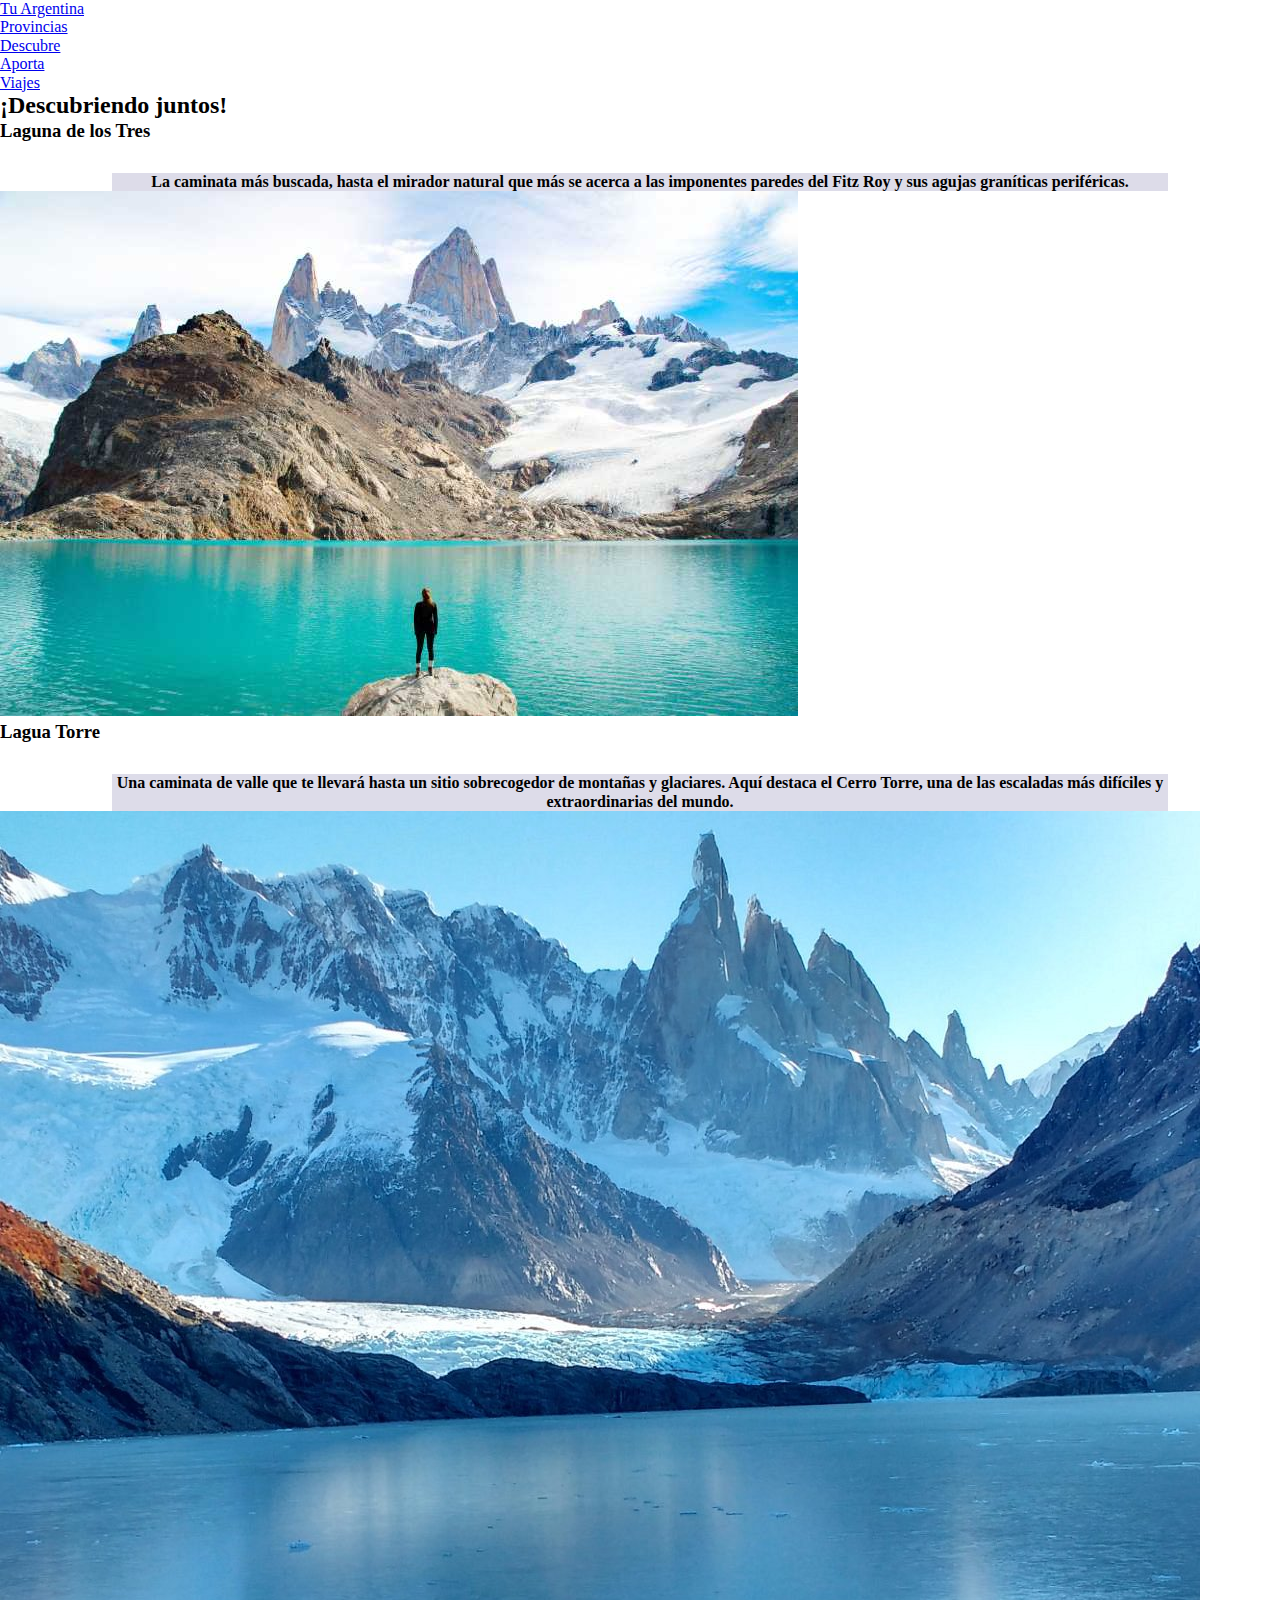
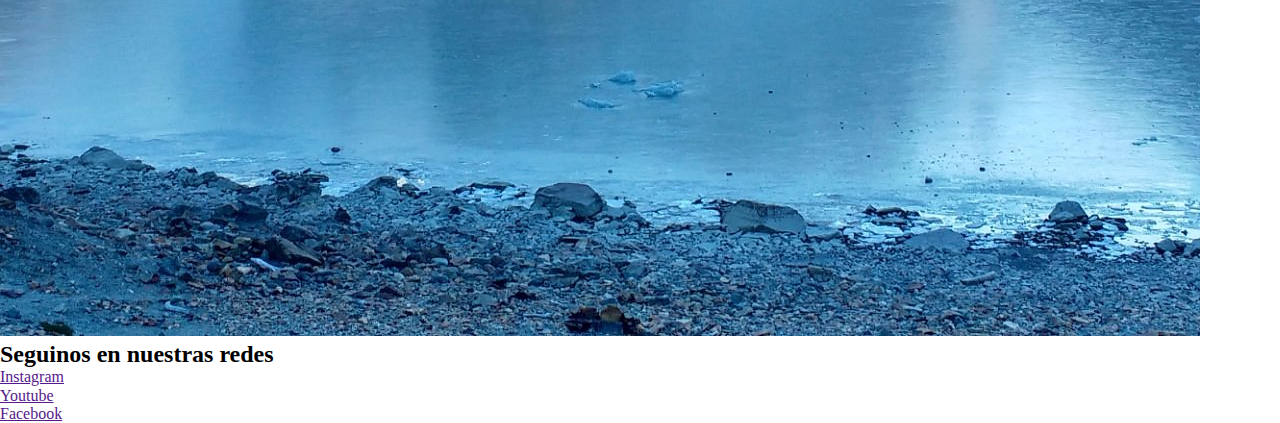
<file: pages/pagina3.html>
<!DOCTYPE html>
<html>
<head>
	<meta charset="utf-8">
	<meta name="viewport" content="width=device-width, initial-scale=1">
	<meta name="robots" content="index">
	<link rel="icon" type="img/html" href="../audiovisual/icono/mate.ico">
	<link rel="stylesheet" type="text/css" href="../estilo.css">
	<link rel="stylesheet" type="text/css" href="../normalize.css">
	<title>Descubre</title>
</head>
<body class="body__pagina3">
	
	<header class="header__pagina3">
		<nav class="nav__pagina3">
			<ul class="ul__pagina3">
				<li class="li__pagina3"><a class="a__pagina3" href="../index.html">Tu Argentina</a></li>
				<li class="li__pagina3"><a class="a__pagina3" href="pagina2.html">Provincias</a></li>
				<li class="li__pagina3"><a class="a__pagina3" href="pagina3.html">Descubre</a></li>
				<li class="li__pagina3"><a class="a__pagina3" href="pagina4.html">Aporta</a></li>
				<li class="li__pagina3"><a class="a__pagina3" href="pagina5.html">Viajes</a></li>
			</ul>
		</nav> 
	</header>

	<div class="h2__pagina3">
		<h2>¡Descubriendo juntos!</h2>
	</div>
	
	<section class="section__pagina3">
		<h3 class="h3__pagina3">Laguna de los Tres</h3>
		<p>La caminata más buscada, hasta el mirador natural que más se acerca a las imponentes paredes del Fitz Roy y sus agujas graníticas periféricas.</p>
		<img class="img__pagina3" alt="Lago de los Tres" src="../imagenes/descubre/laguna-de-los-tres.jpg">
	</section>

	<section class="section__pagina3">
		<h3 class="h3__pagina3">Lagua Torre</h3>
		<p>Una caminata de valle que te llevará hasta un sitio sobrecogedor de montañas y glaciares. Aquí destaca el Cerro Torre, una de las escaladas más difíciles y extraordinarias del mundo.</p>
		<img class="img__pagina3" alt="Laguna Torre" src="../imagenes/descubre/laguna-torre.jpg">
	</section>


	<footer class="footer__pagina3">
		<h2 class="h2__pagina3_footer">Seguinos en nuestras redes</h2>
		<ul class="ul__pagina3_footer">
			<li class="li__pagina3_footer"><a class="a__pagina3_footer" href="" target="_blank">Instagram</a></li>
			
			<li class="li__pagina3_footer"><a class="a__pagina3_footer" href="" target="_blank">Youtube</a></li>
				
			<li class="li__pagina3_footer"><a class="a__pagina3_footer" href="" target="_blank">Facebook</a></li>
				
		</ul>
	</footer>   

</body>
</html>
</file>
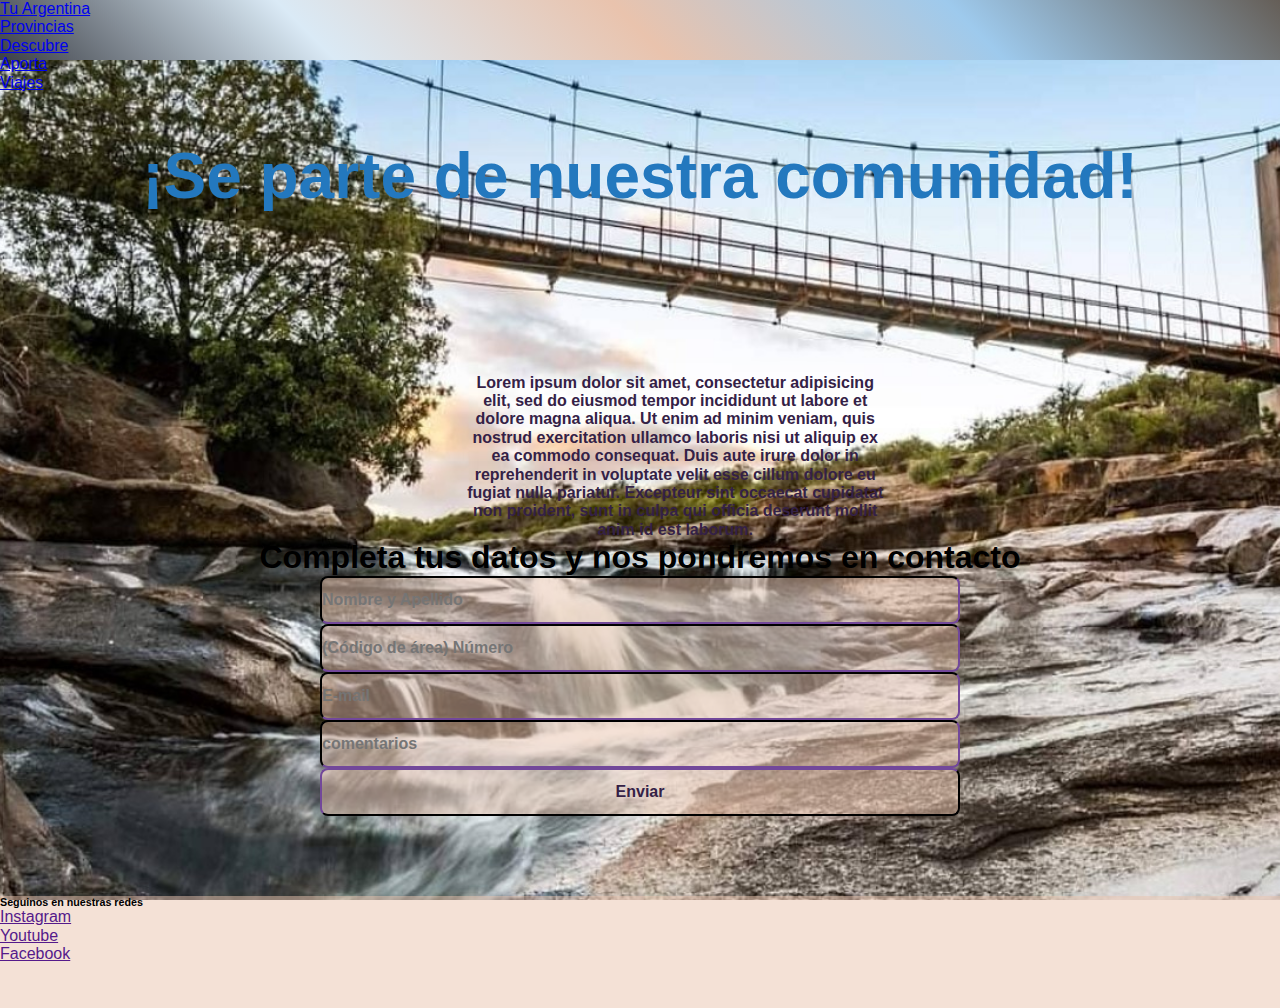
<file: pages/pagina4.html>
<!DOCTYPE html>
<html>
<head>
	<meta charset="utf-8">
	<meta name="viewport" content="width=device-width, initial-scale=1">
	<meta name="robots" content="index">
	<link rel="icon" type="img/html" href="../audiovisual/icono/mate.ico">
	<link rel="stylesheet" type="text/css" href="../estilo.css">
	<link rel="stylesheet" type="text/css" href="../normalize.css">
	<title>Aporta</title>
</head>
<body class="body4">
	
	<div>
		<header class="header4">
			<nav>
				<ul>
					<li><a href="../index.html">Tu Argentina</a></li>
					<li><a href="pagina2.html">Provincias</a></li>
					<li><a href="pagina3.html">Descubre</a></li>
					<li><a href="pagina4.html">Aporta</a></li>
					<li><a href="pagina5.html">Viajes</a></li>
			</ul>
		</nav> 
	</header> 
	</div>

	<h2 class="h2pagina4">¡Se parte de nuestra comunidad!</h2>
	

	<div>
		<p class="formulariop">Lorem ipsum dolor sit amet, consectetur adipisicing elit, sed do eiusmod
		tempor incididunt ut labore et dolore magna aliqua. Ut enim ad minim veniam,
		quis nostrud exercitation ullamco laboris nisi ut aliquip ex ea commodo
		consequat. Duis aute irure dolor in reprehenderit in voluptate velit esse
		cillum dolore eu fugiat nulla pariatur. Excepteur sint occaecat cupidatat non
		proident, sunt in culpa qui officia deserunt mollit anim id est laborum.</p>
	</div>

	<div class="formulario.">
		<div class="formulario">
			<h5 class="formularioh5">Completa tus datos y nos pondremos en contacto</h5>
			<form>
				<p class="formulario1">
					<input class="formulario2" type="text" name="Nombre y apellido" placeholder="Nombre y Apellido" required>
					<input class="formulario2" type="tel" name="telefono" placeholder="(Código de área) Número" required>
					<input class="formulario2" type="email" name="correo electrónico" placeholder="E-mail" required>
					<input class="formulario2" type="text" name="Información adicional" placeholder="comentarios">
					<input class="formulario2" type="submit" name="enviar" value="Enviar">
				</p>
			</form>
		</div>
	</div>

	<footer class="footer4">
		<h6>Seguinos en nuestras redes</h6>
		<ul>
			<li><a href="" target="_blank">Instagram</a></li>
			
			<li><a href="" target="_blank">Youtube</a></li>
				
			<li><a href="" target="_blank">Facebook</a></li>
				
		</ul>
	</footer>
</body>
</html>
</file>
<file: estilo.css>
.body__index {
	font-family: 'Radio Canada', sans-serif;
	background-image: url(imagenes/buenos-aires/fondo.jpg);	
	background-repeat: no-repeat;
	min-height: 100vp;
	background-position: center center;
	background-attachment: fixed;
	background-size: cover;
}

.header__index {
	background: linear-gradient(45deg,#6570C0ff,#907CB2ff);
	height: auto;
	width: 100vw;
}

.nav__index{
	height: auto;
	width: 100vw;
}
.ul__index{
	list-style: none;
	display: grid;
	grid-template-columns: repeat(3,1fr);
	grid-template-rows: repeat(1,1fr)
}
.ul__index_2{
	display: grid;
	grid-template-columns: repeat(2,1fr);
	grid-template-rows: repeat(1,1fr)
}

.li__index {
	display: flex;
	flex-direction: row;
	align-content: center;
	justify-content: center;
}

.a__index {
	text-decoration: none;
	font-size: 1.1rem;
	font-weight: 400;
	color: #3C3F46;
}

.a__index:hover {
	text-decoration: none;
	font-size: 1.5rem;
	font-weight: 400;
	color: #df8a2f;
}

.h1__index {
	height: 5rem;
	font-weight: 600;
	font-size: 2rem;
	text-align: center;
}

.cuerpo__index {
	display: grid;
	grid-template-columns: repeat(2,1fr);
	grid-template-rows: repeat(1,1fr)
}

.article__index {
	height: auto;
	display: grid;
	grid-template-columns: repeat(1,1fr);
	grid-template-rows: repeat(2,1fr);
}

.section__index {
	height: auto;
	display: flex;
	flex-direction: column;
	text-align: center;
	width: 70vw;
}

.h2__index {
	background-color: #939ad1;
	font-size: 1rem;
	color: #4a4257;
	width: 5rem;
	border-radius: 1em;
	margin-left: auto;
	margin-right: auto;
}

.p__index {
	text-align: left;
	padding-left: 1rem;
	margin-left: 1rem;
	width: 60vw;
	background-color: rgba(188, 185, 211, 0.5);
	color: whitesmoke;

}

.aside__index {
	height: 100vh;
	display: flex;
	flex-direction: column;
	align-content: space-around
}

.h3__index {
	font-size: 1rem;
	color: #4A4257;
	background-color: #939AD1;
	border-radius: 1em;
	width: auto;
	text-align: center;

}

.h4__index {
	font-size: 0.75rem;
	text-align: center;
	margin-top: 2rem;
	color: whitesmoke;
}

.img__index {
	margin-top: 2rem;
}

.footer1 {
	display: grid;
	grid-template-columns: repeat(3,1fr);
	grid-template-rows: repeat(2,1fr);
	background-color: rgba(76, 87, 162, 0.5);
	height: 4rem;
	margin-top: 2rem;
	margin-bottom: 0px;
}

.h6__index {
	text-align: center;
	grid-column: 2/3;
	grid-row: 1/2;
}

.footer__index_ul {
	grid-column: 2/3;
	grid-row: 2/3;
	display: flex;
	flex-direction: row;
	justify-content: space-around;
	list-style: none;
}

.footer__index_a {
	text-decoration: none;
	color: #fff;
	font-size: 1rem;
	margin-left: 0.25rem;
}

@media only screen and (min-width: 1024px) {
	.ul__index{
		width: 50vw;
		list-style: none;
		display: flex;
		flex-direction: row;
		justify-content: space-around;
	}
	.ul__index_2{
		width: 50vw;
		display: flex;
		flex-direction: row;
		justify-content: space-around;
	}

	.header__index{
		height: 3rem;
		box-sizing: border-box;
	}
	.nav__index {
		height: 3rem;
		display: grid;
		grid-template-columns: repeat(2,1fr);
		grid-template-rows: repeat(1,1fr);
	}

	.a__index {
		font-size: 1.5rem;
	}

	.h1__index {
		font-size: 4rem;
	}

	.h2__index{
		font-size: 2rem;
		width: 20rem;
	}

	.p__index {
		font-size: 1.2rem;
	}

	.h3__index {
		font-size: 2rem;
		margin-right: 5rem;
	}

	.h4__index {
		font-size: 1.2rem;
		margin-right: 4rem;
	}

	.img__index {
		width: 18rem;
	}

	.footer1 {
		height: auto;
	}

	.footer__index_ul {
		margin-top: 1rem;
	}

	.footer__index_a {
		font-size: 1.2rem;
	}

	.h6__index {
		font-size: 1.7rem;
		margin-top: 1rem;
	}
}




/*pagina 2 provincias -------------------------------------------------*/

.body__pagina2 {
	font-family: 'Radio Canada', sans-serif;
	background-image: url(audiovisual/background/fondo.jpg);	
	background-repeat: no-repeat;
	min-height: 100vp;
	background-position: center center;
	background-attachment: fixed;
	background-size: cover;
}

.header__pagina2{
	background: linear-gradient(45deg, #7F8C95, #9D9080, #625535, #6D7326, #3A6E69);
	height: 3.75rem;
	width: 100vw;
}
.nav__pagina2 {
	height: auto;
	width: 100vw;
}
.ul__pagina2 {
	display: grid;
	grid-template-columns: repeat(5,1fr);
	grid-template-rows: repeat(1,1fr);
	justify-items: center;
}
.li__pagina2 {
	list-style: none;
	text-decoration: none;
	margin-top: 1rem;

}
.a__pagina2 {
	list-style: none;
	text-decoration: none;
	font-size: 1.5rem;
	font-weight: 400;
	color: #3C3F46;
	}
	
.a__pagina2:hover {
	text-decoration: none;
	font-size: 1.5rem;
	font-weight: 400;
	color: #df8a2f;

}

.h1__pagina2 {
	font-size: 7rem;
	text-align: center;
	font-weight: bold;
	color:  #9F8A56;
}

.pagina2__ul {
	display: flex;
	flex-direction: column;
	align-items: center;
	margin-top: 8rem;
}

.pagina2__li {
	display: flex;
	flex-direction: column;
	align-items: center;
}

.pagina2__a {
	text-decoration: none;
	font-family: 'Radio Canada', sans-serif;
	font-size: 1.9rem;
	font-weight: bold;
	color: #53581C;
	background-color: #9F8A56;
	margin-top: 5rem;
	width: 11rem;
	border-radius: 1em;
	text-align: center;
}

.pagina2__img {
	margin-top: 2rem;
	width: 26.25rem;
	height: 16.63rem;
}


.footer__pagina2 {
	display: grid;
	grid-template-columns: repeat(1,1fr);
	grid-template-rows: repeat(2,1fr);
	height: 7rem;
	background-color: rgba(109, 115, 38, 0.5);
	margin-top: 2rem;
}

.h2__pagina2_footer {
	text-align: center;
	font-size: 1.5rem;
}
 .ul__pagina2_footer {
	 display: flex;
	 flex-direction: row;
	 justify-content: center;
 }

.li__pagina2_footer {
	margin-left: 1rem;
	margin-left: 1rem;
	list-style: none;
}
.a__pagina2__footer {
	text-decoration: none;
	font-size: 1.2rem;
	font-weight: 400;
	color: whitesmoke;
}

@media only screen and (min-width: 600px) {
	.a__pagina2 {
		font-size: 1.3rem;
	}
}

@media only screen and (min-width: 480px) {
	
	.header__pagina2{
		height: 2rem;
	}
	.li__pagina2{
		margin-top: 0.25rem;
	}
	.a__pagina2 {
		font-size: 1rem;
	}
	.h1__pagina2 {
		font-size: 3rem;
	}
}

@media only screen and (min-width: 320px) {

	.header__pagina2 {
		width: 20rem;
		height: auto;
	}
	.nav__pagina2{
		width: 20rem;
		height: auto;
	}
	.ul__pagina2 {
		width: 20rem;
		height: auto;
		grid-template-columns: repeat(1,1fr);
		grid-template-rows: repeat(5,1fr);
	}
	.li__pagina2{
		margin-top: 0;
	}

	}
	.h1__pagina2{
		font-size: 3rem;
	}
	.h2__pagina2_footer {
		font-size: 1rem;
	}
	.a__pagina2__footer {
		font-size: 0.8rem;
		
}





/*pagina 3 decubre ----------------------------------------------------*/

.body3 {
	font-family: 'Radio Canada', sans-serif;
	background-image: url(audiovisual/background1/fondo.jpg);	
	background-repeat: no-repeat;
	min-height: 100vp;
	background-position: center center;
	background-attachment: fixed;
	background-size: cover;
}


.header3{
	background: linear-gradient(45deg, #3F5B4A, #71798E, #61A0D3, #D3B966, #7D8E24);
	height: 3.75rem;
}


.descubriendoh2 {
text-align: center;
margin-top: 10rem;
font-size: 3rem;
font-weight: bold;
color: #7D8E24;
}

.sectiondescubre {
	display: flex;
	flex-direction: column;
}

.h3descubre {
font-size: 1.5rem;
font-weight: bold;
background-color: #D3B966;
color: #7D8E24;
width: 14rem;
margin-top: 7rem;
margin-left: 35rem;
margin-right: 35rem;
text-align: center;
border-radius: 0.5rem;
}

section>p {
	font-size: 1rem;
	font-weight: bold;
	margin-top: 2rem;
	margin-right: 7rem;
	margin-left: 7rem;
	background-color: rgba(188, 185, 211, 0.5);
	text-align: center;
}

.imgdescubre {
	height: 50rem;
	width: 100%;
	margin-top: 5rem;
}

.footer3 {
	display: flex;
	flex-direction: column;
	margin-top: 5rem;
	margin-bottom: 0;
	height: 7rem;
	background-color: rgba(125, 142, 36, 0.5);
}



/*pagina 4 reserva-----------------------------------------------------*/

.body4 {
	font-family: 'Radio Canada', sans-serif;
	background-image: url(audiovisual/background2/fondo.jpg);	
	background-repeat: no-repeat;
	min-height: 100vp;
	background-position: center center;
	background-attachment: fixed;
	background-size: cover;
}

.header4{
	background: linear-gradient(45deg, #3C3F46, #DAEAF6, #E9C3AD, #9ECAED, #655E57);
	height: 3.75rem;
}

.h2pagina4 {
	color: #2378BE;
	font-size: 4rem;
	font-weight: bold;
	margin-top: 5rem;
	text-align: center;
}

.formulariop {
	font-size: 1rem;
	color: #342146;
	font-weight: bold;
	width: 33%;
	text-align: center;
	margin-top: 10rem;
	margin-left: 29rem;
	margin-right: 30rem;
}


.formulario {
	display: flex;
	flex-direction: column;
	border-color: #DAEAF6;
}

.formularioh5 {
	font-size: 2rem;
	font-weight: bold;
	text-align: center;
}

.formulario1 {
	display: flex;
	flex-direction: column;
	align-items: center;
}

.formulario2 {
	color: #342146;
	font-weight: bold;
	width: 40rem;
	border-color: #342146;
	border-radius: 0.5em;
	height: 3rem;
	font-family: 'Radio Canada', sans-serif;
	background-color: rgba(233, 195, 173, 0.5);
}

.footer4 {
	display: flex;
	flex-direction: column;
	margin-top: 5rem;
	margin-bottom: 0;
	height: 7rem;
	background-color: rgba(233, 195, 173, 0.5);
}

/*pagina 5 viajes -----------------------------------------------------*/

.body5 {
	font-family: 'Radio Canada', sans-serif;
	background-image: url(audiovisual/background4/fondo.jpg);	
	background-repeat: no-repeat;
	min-height: 100vp;
	background-position: center center;
	background-attachment: fixed;
	background-size: cover;
}

.header5{
	background: linear-gradient(45deg, #657A07, #5C1A1E, #537385, #342146, #436389);
	height: 3.75rem;
}

.viaje1 {
	display: flex;
	flex-direction: column;
	align-items: center;
}

.viaje2 {
	color: #D26067;
	font-size: 4rem;
	font-weight: bold;
	margin-top: 5rem;
	text-align: center;
}

.viaje22 {
	color: #657A07;
	font-size: 2rem;
	font-weight: bold;
	margin-top: 5rem;
	text-align: center;
	background-color: rgba(188, 185, 211, 0.5);
}

.imgsizeviaje {
margin-top: 4rem;
width: 80%;
height: 35rem;
}

.footer5 {
	display: flex;
	flex-direction: column;
	margin-top: 5rem;
	margin-bottom: 0;
	height: 7rem;
	border-radius: 0.5;
	background-color: rgba(83, 115, 133, 0.5);
}
</file>
